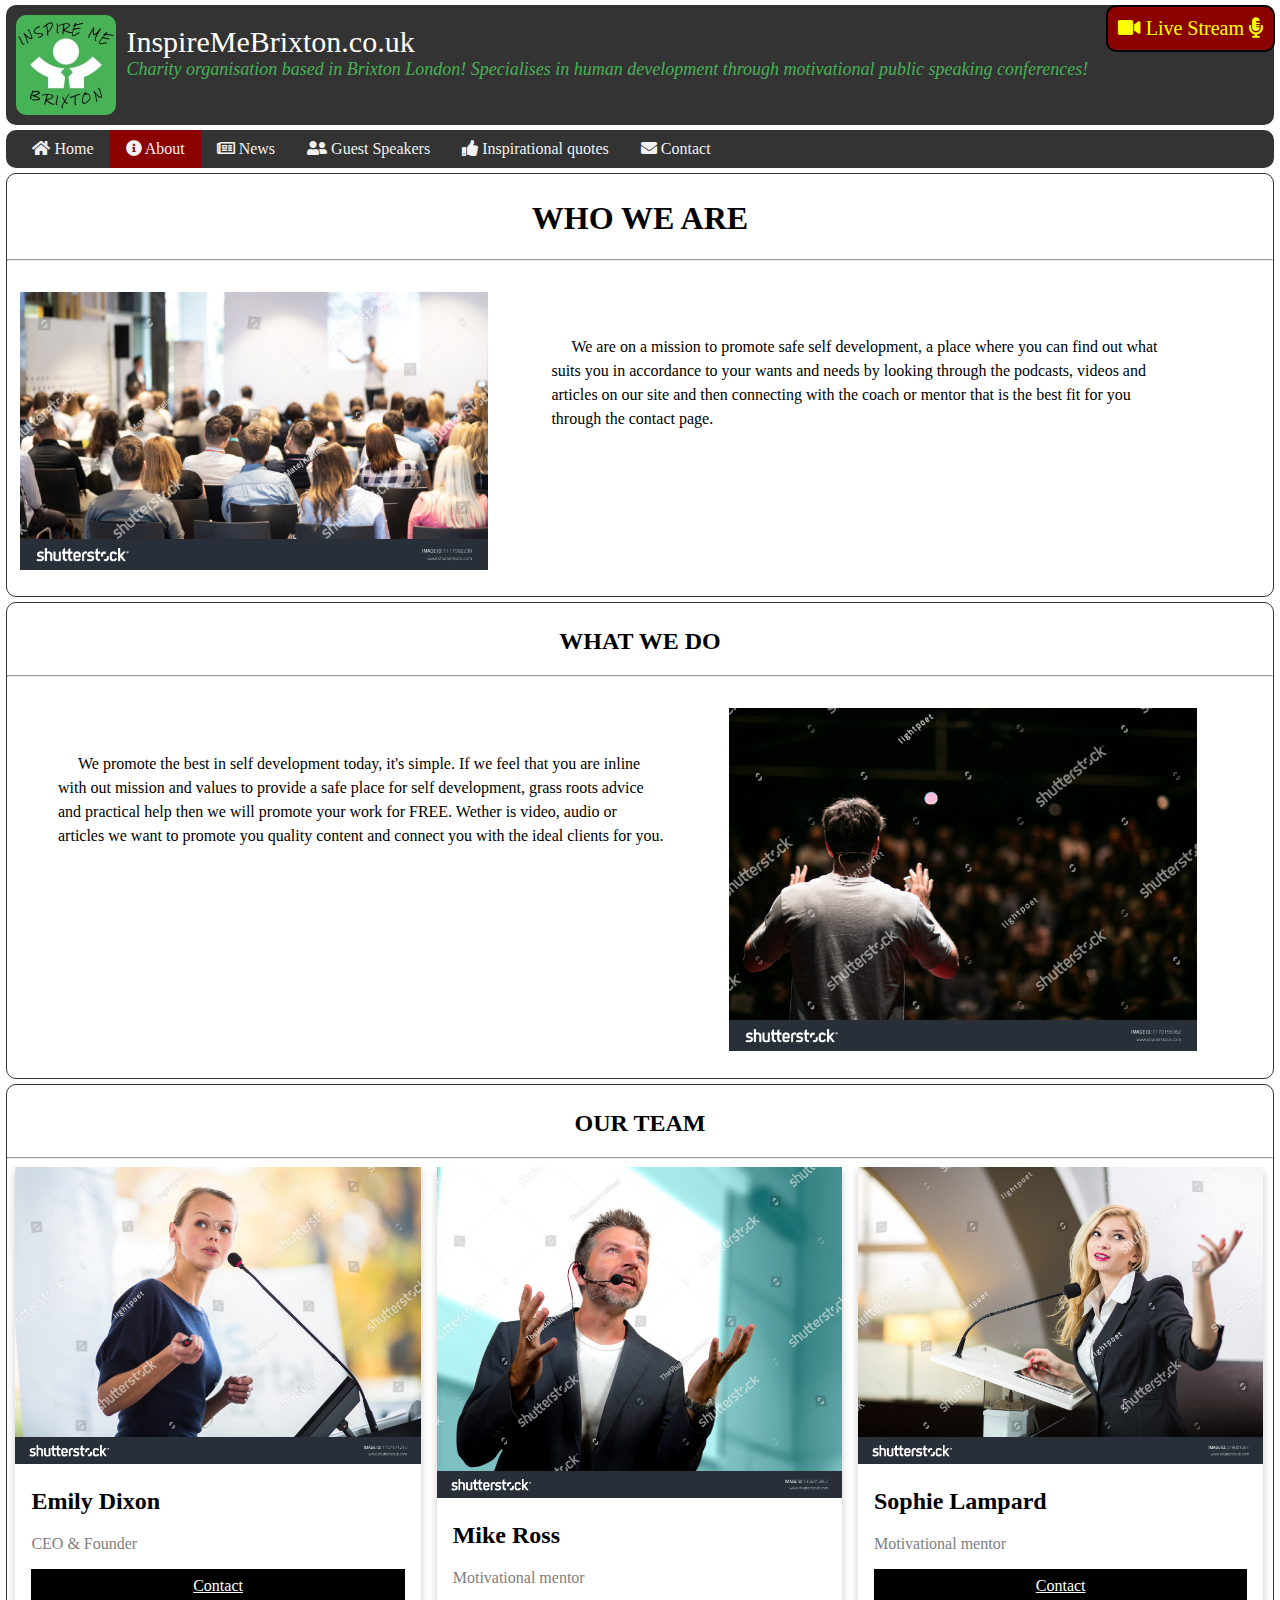
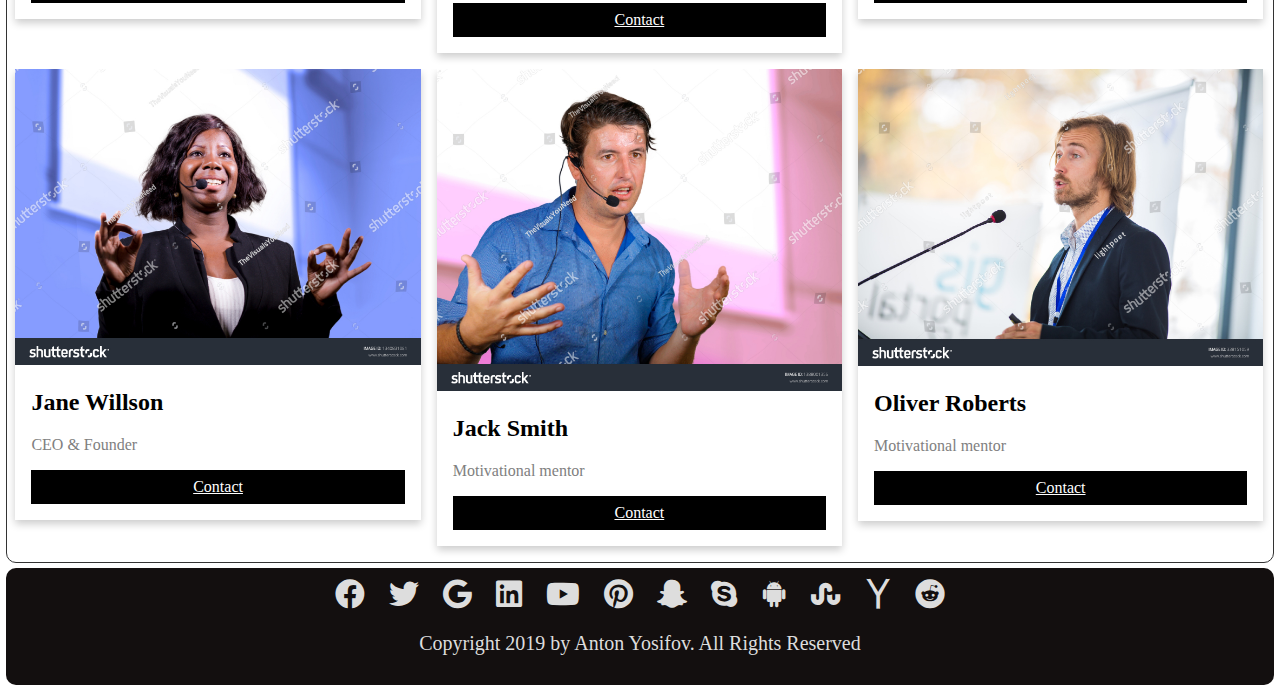
<file: about.html>
<!DOCTYPE html>
<html lang="en">

<head>
  <title>About Us | InspireMeBrixton.co.uk</title>
  <meta charset="utf-8">
  <link rel="icon" href="favicon.ico" type="image/x-icon">
  <link rel="stylesheet" href="fontawesome/css/all.css">
  <link rel="stylesheet" type="text/css" href="style.css">
  <meta name="viewport" content="width=device-width, initial-scale=1">
</head>

<body>
  <header class="header">
    <div class="logo"><img src="logo/logo.jpg" alt="InspireMe Logo"></div>
    <div class="SiteNameSlogn"><a href="index.html">InspireMeBrixton.co.uk</a>
      <p>Charity organisation based in Brixton London! Specialises in human development through motivational public
        speaking conferences!</p>
    </div>
    <div class="liveStream">
      <a href="https://www.youtube.com/embed/siyW0GOBtbo" target="_blank"><i class="fas fa-video"></i> Live Stream <i
          class="fas fa-microphone-alt"></i></a>
    </div>
  </header>

  <nav class="topnav">
    <a href="index.html"><i class="fas fa-home"></i> Home</a>
    <a href="about.html" class="active"><i class="fas fa-info-circle"></i> About</a>
    <a href="articles.html"><i class="far fa-newspaper"></i> News</a>
    <a href="guest-speakers.html"><i class="fas fa-user-friends"></i> Guest Speakers</a>
    <a href="quotes.html"><i class="fas fa-thumbs-up"></i> Inspirational quotes</a>
    <a href="contact.html"><i class="fas fa-envelope"></i> Contact</a>
  </nav>

  <div class="row row2">
    <section id="about-1">
      <div class="section-title">
        <h1>WHO WE ARE</h1>
        <hr>
      </div>
      <div class="aboutPicture">
        <img
          src="images/conferences/stock-photo-speaker-giving-a-talk-in-conference-hall-at-business-event-audience-at-the-conference-hall-1117902230.jpg"
          class="img-responsive" alt="event-audience-at-the-conference-hall">
      </div>
      <div class="aboutDescription">
        <p>We are on a mission to promote safe self development, a place where you can find out what suits you in
          accordance to your wants and needs by looking through the podcasts, videos and articles on our site and then
          connecting with the coach or mentor that is the best fit for you through the contact page.</p>
      </div>
    </section>
  </div>

  <div class="row row2">
    <section id="what-we-do">
      <div class="section-title">
        <h2>WHAT WE DO</h2>
        <hr>
      </div>
      <div class="aboutDescription">
        <p>We promote the best in self development today, it's simple. If we feel that you are inline with out mission
          and
          values to provide a safe place for self development, grass roots advice and practical help then we will
          promote
          your work for FREE. Wether is video, audio or articles we want to promote you quality content and connect you
          with
          the ideal clients for you.</p>
      </div>
      <div class="aboutPicture">
        <div id="about-img">
          <img
            src="images/conferences/stock-photo-speaker-giving-a-talk-on-corporate-business-conference-audience-at-the-conference-hall-business-1170155062.jpg"
            class="img-responsive" alt="speaker-giving-a-talk">
        </div>
      </div>
    </section>
  </div>

  <div class="row row2">
    <section id="about-team" class="text-center">
      <div class="section-title">
        <h2>OUR TEAM</h2>
        <hr>
      </div>
      <div class="row">
        <div class="column">
          <div class="card">
            <img
              src="images/team/stock-photo-pretty-young-business-woman-giving-a-presentation-in-a-conference-meeting-setting-shallow-dof-1157471215.jpg"
              alt="Emily Dixon" style="width:100%">
            <div class="container">
              <h2>Emily Dixon</h2>
              <p class="title">CEO &amp; Founder</p>
              <p><a href="contact.html" class="button">Contact</a></p>
            </div>
          </div>
        </div>

        <div class="column">
          <div class="card">
            <img
              src="images/team/stock-photo-young-attractive-and-confident-successful-man-with-headset-speaking-at-corporate-business-coaching-1355413967.jpg"
              alt="Mike Ross" style="width:100%">
            <div class="container">
              <h2>Mike Ross</h2>
              <p class="title">Motivational mentor</p>
              <p><a href="contact.html" class="button">Contact</a></p>
            </div>
          </div>
        </div>

        <div class="column">
          <div class="card">
            <img
              src="images/team/stock-photo-pretty-young-business-woman-giving-a-presentation-in-a-conference-meeting-setting-shallow-dof-519001381.jpg"
              alt="Sophie Lampard" style="width:100%">
            <div class="container">
              <h2>Sophie Lampard</h2>
              <p class="title">Motivational mentor</p>
              <p><a href="contact.html" class="button">Contact</a></p>
            </div>
          </div>
        </div>
      </div>
      <div class="row">
        <div class="column">
          <div class="card">
            <img
              src="images/team/stock-photo-young-attractive-and-successful-black-afro-american-business-woman-with-headset-speaking-in-1340831081.jpg"
              alt="Jane Willson" style="width:100%">
            <div class="container">
              <h2>Jane Willson</h2>
              <p class="title">CEO &amp; Founder</p>
              <p><a href="contact.html" class="button">Contact</a></p>
            </div>
          </div>
        </div>

        <div class="column">
          <div class="card">
            <img
              src="images/team/stock-photo-young-confident-and-successful-man-working-as-motivational-speaker-and-business-management-coach-1388001356.jpg"
              alt="Jack Smith" style="width:100%">
            <div class="container">
              <h2>Jack Smith</h2>
              <p class="title">Motivational mentor</p>
              <p><a href="contact.html" class="button">Contact</a></p>
            </div>
          </div>
        </div>

        <div class="column">
          <div class="card">
            <img src="images/team/stock-photo-handsome-young-man-giving-a-speech-at-a-conference-338151059.jpg"
              alt="Oliver Roberts" style="width:100%">
            <div class="container">
              <h2>Oliver Roberts</h2>
              <p class="title">Motivational mentor</p>
              <p><a href="contact.html" class="button">Contact</a></p>
            </div>
          </div>
        </div>
      </div>
    </section>
  </div>

  <footer class="footer">
    <a href="#"><i class="fab fa-facebook"></i></a>
    <a href="#"><i class="fab fa-twitter"></i></a>
    <a href="#"><i class="fab fa-google"></i></a>
    <a href="#"><i class="fab fa-linkedin"></i></a>
    <a href="#"><i class="fab fa-youtube"></i></a>
    <a href="#"><i class="fab fa-pinterest"></i></a>
    <a href="#"><i class="fab fa-snapchat-ghost"></i></a>
    <a href="#"><i class="fab fa-skype"></i></a>
    <a href="#"><i class="fab fa-android"></i></a>
    <a href="#"><i class="fab fa-stumbleupon"></i></a>
    <a href="#"><i class="fab fa-yahoo"></i></a>
    <a href="#"><i class="fab fa-reddit"></i></a>
    <p>Copyright 2019 by Anton Yosifov. All Rights Reserved</p>
  </footer>

</body>

</html>
</file>
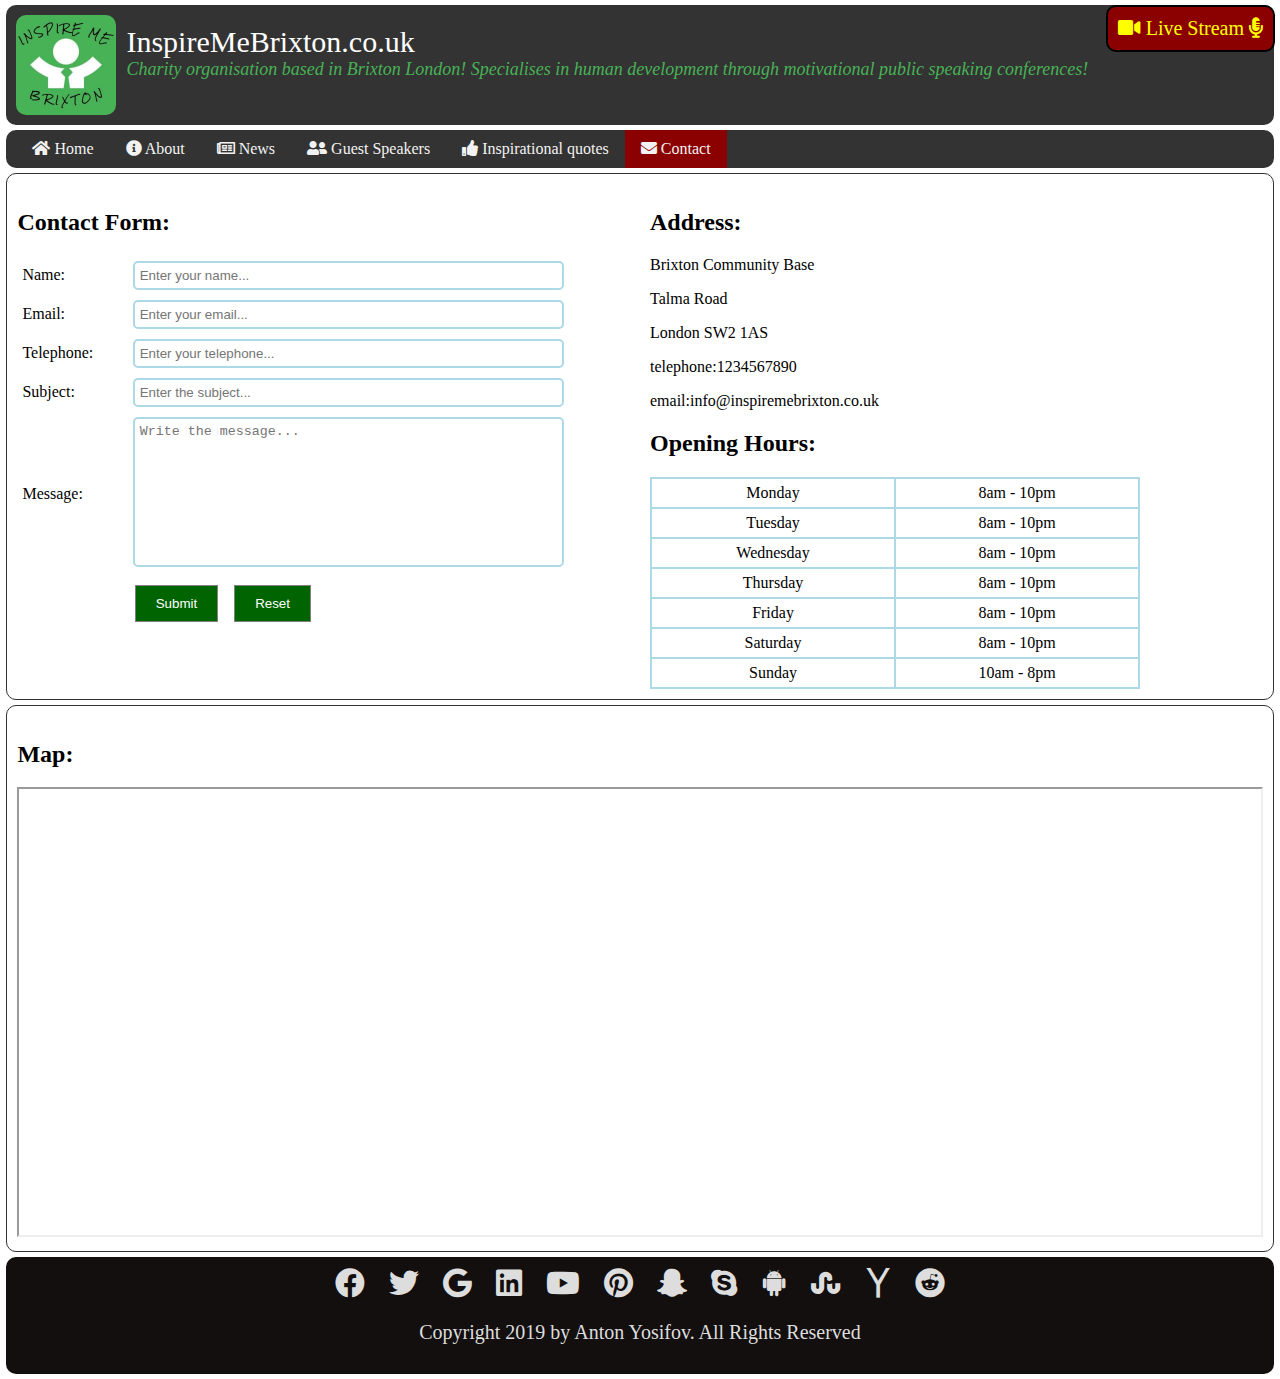
<file: contact.html>
<!DOCTYPE html>
<html lang="en">

<head>
  <title>Contact | InspireMeBrixton.co.uk</title>
  <meta charset="utf-8">
  <link rel="icon" href="favicon.ico" type="image/x-icon">
  <link rel="stylesheet" href="fontawesome/css/all.css">
  <link rel="stylesheet" type="text/css" href="style.css">
  <meta name="viewport" content="width=device-width, initial-scale=1">
</head>

<body>
  <header class="header">
    <div class="logo"><img src="logo/logo.jpg" alt="InspireMe Logo"></div>
    <div class="SiteNameSlogn"><a href="index.html">InspireMeBrixton.co.uk</a>
      <p>Charity organisation based in Brixton London! Specialises in human development through motivational public
        speaking conferences!</p>
    </div>
    <div class="liveStream">
      <a href="https://www.youtube.com/embed/siyW0GOBtbo" target="_blank"><i class="fas fa-video"></i> Live Stream <i
          class="fas fa-microphone-alt"></i></a>
    </div>
  </header>

  <nav class="topnav">
    <a href="index.html"><i class="fas fa-home"></i> Home</a>
    <a href="about.html"><i class="fas fa-info-circle"></i> About</a>
    <a href="articles.html"><i class="far fa-newspaper"></i> News</a>
    <a href="guest-speakers.html"><i class="fas fa-user-friends"></i> Guest Speakers</a>
    <a href="quotes.html"><i class="fas fa-thumbs-up"></i> Inspirational quotes</a>
    <a href="contact.html" class="active"><i class="fas fa-envelope"></i> Contact</a>
  </nav>
  <div class="row row2">
    <main class="contactForm">
      <h2>Contact Form:</h2>
      <form method="get" action="contactform.php">
        <table>
          <tr>
            <td> <label>Name:</label></td>
            <td><input type="text" name="name" id="name" placeholder="Enter your name..." required></td>
          </tr>
          <tr>
            <td><label>Email:</label></td>
            <td><input type="email" name="email" placeholder="Enter your email..."></td>
          </tr>
          <tr>
            <td><label>Telephone:</label></td>
            <td> <input type="text" name="telephone" id="telephone" placeholder="Enter your telephone..."></td>
          </tr>
          <tr>
            <td><label>Subject:</label></td>
            <td> <input type="text" name="subject" id="subject" placeholder="Enter the subject..."></td>
          </tr>
          <tr>
            <td><label>Message:</label></td>
            <td><textarea name="message" id="message" placeholder="Write the message..."></textarea></td>
          </tr>
          <tr>
            <td>&nbsp;</td>
            <td> <input type="submit" value="Submit"> &nbsp;
              <input type="reset" value="Reset"> </td>
          </tr>
        </table>
      </form>
    </main>
    <aside class="address">
      <h2>Address:</h2>
      <p>Brixton Community Base</p>
      <p>Talma Road</p>
      <p>London SW2 1AS</p>
      <p>telephone:1234567890</p>
      <p>email:info@inspiremebrixton.co.uk</p>


      <h2>Opening Hours:</h2>
      <table id="OpeningHours">
        <tr>
          <td class="dayCol">Monday</td>
          <td class="hoursCol">8am - 10pm</td>
        </tr>
        <tr>
          <td class="dayCol">Tuesday</td>
          <td class="hoursCol">8am - 10pm</td>
        </tr>
        <tr>
          <td class="dayCol">Wednesday</td>
          <td class="hoursCol">8am - 10pm</td>
        </tr>
        <tr>
          <td class="dayCol">Thursday</td>
          <td class="hoursCol">8am - 10pm</td>
        </tr>
        <tr>
          <td class="dayCol">Friday</td>
          <td class="hoursCol">8am - 10pm</td>
        </tr>
        <tr>
          <td class="dayCol">Saturday</td>
          <td class="hoursCol">8am - 10pm</td>
        </tr>
        <tr>
          <td class="dayCol">Sunday</td>
          <td class="hoursCol">10am - 8pm</td>
        </tr>
      </table>
    </aside>
  </div>
  <div class="row row2">
    <div id="Map" class="map">
      <h2>Map:</h2>
      <iframe
        src="https://www.google.com/maps/embed?pb=!1m18!1m12!1m3!1d9943.925844984917!2d-0.12197304641989803!3d51.4584968101534!2m3!1f0!2f0!3f0!3m2!1i1024!2i768!4f13.1!3m3!1m2!1s0x0%3A0xf00568cc6a882a72!2sBrixton+Community+Base!5e0!3m2!1sen!2suk!4v1566429755548!5m2!1sen!2suk"
        width="100%" height="450" allowfullscreen>
      </iframe>
    </div>
  </div>

  <footer class="footer">
    <a href="#"><i class="fab fa-facebook"></i></a>
    <a href="#"><i class="fab fa-twitter"></i></a>
    <a href="#"><i class="fab fa-google"></i></a>
    <a href="#"><i class="fab fa-linkedin"></i></a>
    <a href="#"><i class="fab fa-youtube"></i></a>
    <a href="#"><i class="fab fa-pinterest"></i></a>
    <a href="#"><i class="fab fa-snapchat-ghost"></i></a>
    <a href="#"><i class="fab fa-skype"></i></a>
    <a href="#"><i class="fab fa-android"></i></a>
    <a href="#"><i class="fab fa-stumbleupon"></i></a>
    <a href="#"><i class="fab fa-yahoo"></i></a>
    <a href="#"><i class="fab fa-reddit"></i></a>
    <p>Copyright 2019 by Anton Yosifov. All Rights Reserved</p>
  </footer>

</body>

</html>
</file>
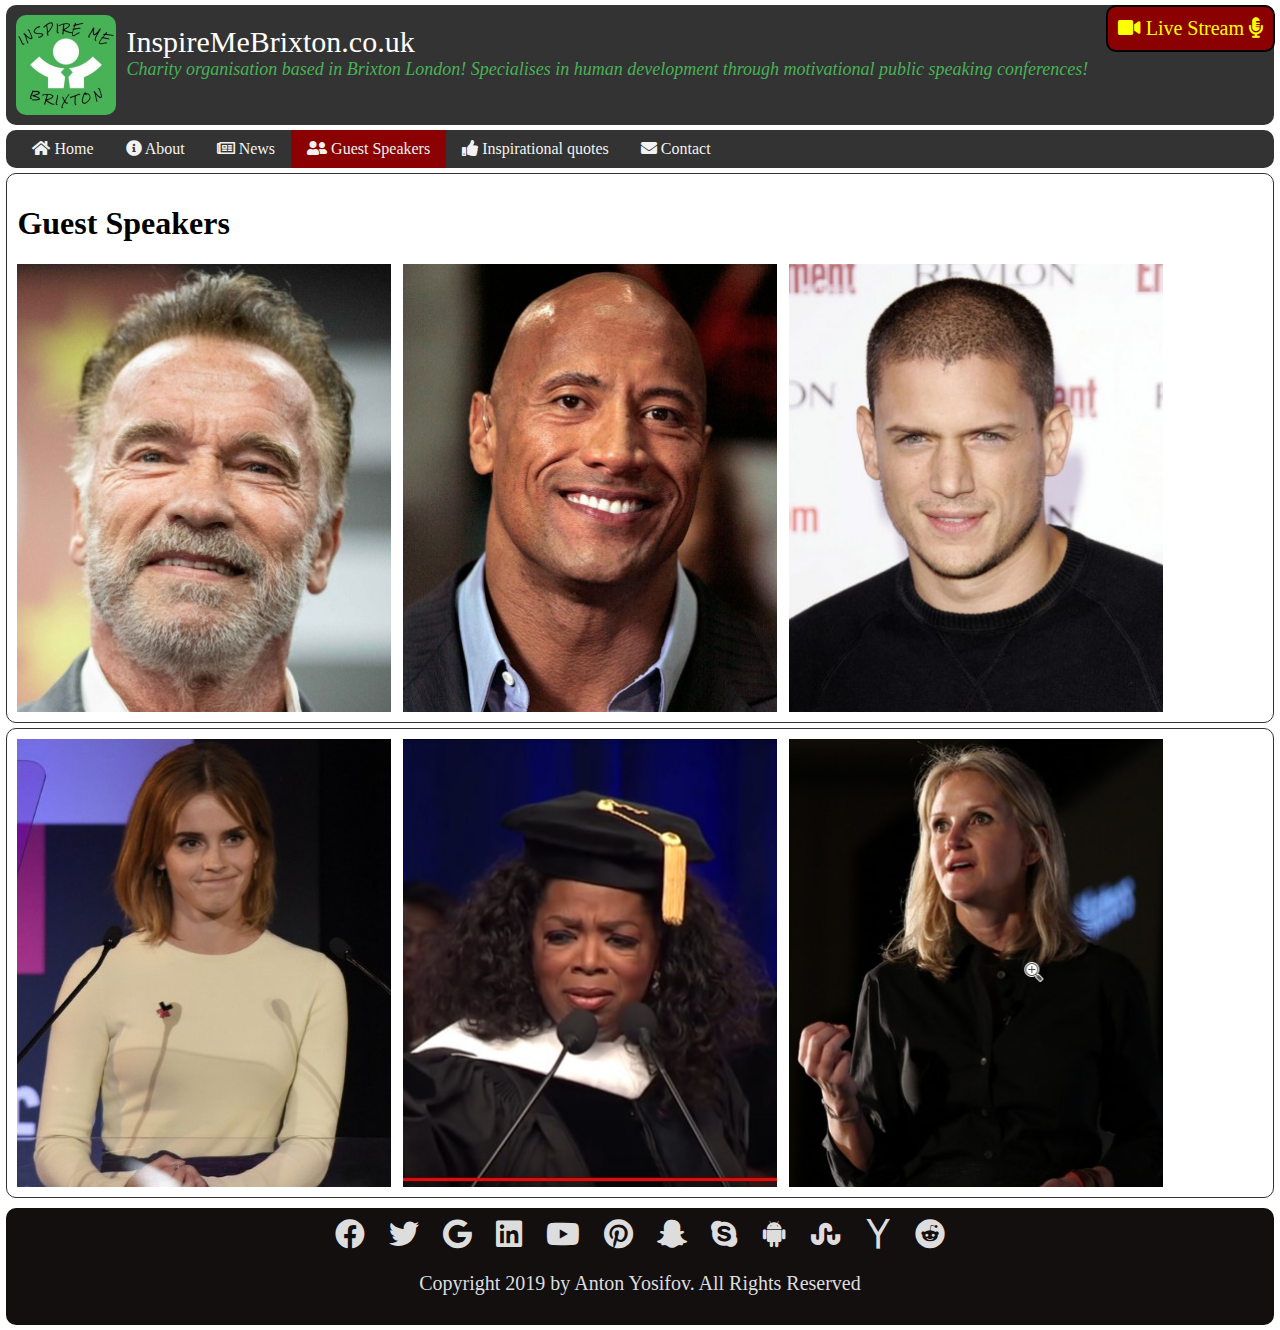
<file: guest-speakers.html>
<!DOCTYPE html>
<html lang="en">

<head>
  <title>Guest Speakers | InspireMeBrixton.co.uk</title>
  <meta charset="utf-8">
  <link rel="icon" href="favicon.ico" type="image/x-icon">
  <link rel="stylesheet" href="fontawesome/css/all.css">
  <link rel="stylesheet" type="text/css" href="style.css">
  <meta name="viewport" content="width=device-width, initial-scale=1">
</head>

<body>
  <header class="header">
    <div class="logo"><img src="logo/logo.jpg" alt="InspireMe Logo"></div>
    <div class="SiteNameSlogn"><a href="index.html">InspireMeBrixton.co.uk</a>
      <p>Charity organisation based in Brixton London! Specialises in human development through motivational public
        speaking conferences!</p>
    </div>
    <div class="liveStream">
      <a href="https://www.youtube.com/embed/siyW0GOBtbo" target="_blank"><i class="fas fa-video"></i> Live Stream <i
          class="fas fa-microphone-alt"></i></a>
    </div>
  </header>

  <nav class="topnav">
    <a href="index.html"><i class="fas fa-home"></i> Home</a>
    <a href="about.html"><i class="fas fa-info-circle"></i> About</a>
    <a href="articles.html"><i class="far fa-newspaper"></i> News</a>
    <a href="guest-speakers.html" class="active"><i class="fas fa-user-friends"></i> Guest Speakers</a>
    <a href="quotes.html"><i class="fas fa-thumbs-up"></i> Inspirational quotes</a>
    <a href="contact.html"><i class="fas fa-envelope"></i> Contact</a>
  </nav>

  <div class="row">
    <main class="main-12">
      <h1>Guest Speakers</h1>
      <div class="containerGuests">
        <a href="articles.html#Arnold-Schwarzenegger"> <img src="images/guests/Arnold_Schwarzenegger.jpg" alt="Avatar"
            class="image"></a>
        <div class="overlay">Arnold Schwarzenegger</div>
      </div>
      <div class="containerGuests">
        <a href="articles.html#The-Rock"><img src="images/guests/Dwayne_Johnson.jpg" alt="Avatar" class="image"></a>
        <div class="overlay">Dwayne "The Rock" Johnson</div>
      </div>
      <div class="containerGuests">
        <a href="articles.html#Wentworth-Miller"><img src="images/guests/wentworth-miller.jpg" alt="Avatar"
            class="image"></a>
        <div class="overlay">Wentworth Miller</div>
      </div>
    </main>
  </div>
  <div class="row">
    <div class="main-12">
      <div class="containerGuests">
        <a href="articles.html#Emma-Watson"><img src="images/guests/Emma-Watson.jpg" alt="Avatar" class="image"></a>
        <div class="overlay">Emma Watson</div>
      </div>
      <div class="containerGuests">
        <a href="articles.html#Oprah-Winfreys"><img src="images/guests/Oprah.jpg" alt="Avatar" class="image"></a>
        <div class="overlay">Oprah Winfrei</div>
      </div>
      <div class="containerGuests">
        <a href="articles.html#Mel-Robbins"><img src="images/guests/Mel-Robbins.jpg" alt="Avatar" class="image"></a>
        <div class="overlay">Mel Robbins</div>
      </div>
    </div>
  </div>

  <footer class="footer">
    <a href="#"><i class="fab fa-facebook"></i></a>
    <a href="#"><i class="fab fa-twitter"></i></a>
    <a href="#"><i class="fab fa-google"></i></a>
    <a href="#"><i class="fab fa-linkedin"></i></a>
    <a href="#"><i class="fab fa-youtube"></i></a>
    <a href="#"><i class="fab fa-pinterest"></i></a>
    <a href="#"><i class="fab fa-snapchat-ghost"></i></a>
    <a href="#"><i class="fab fa-skype"></i></a>
    <a href="#"><i class="fab fa-android"></i></a>
    <a href="#"><i class="fab fa-stumbleupon"></i></a>
    <a href="#"><i class="fab fa-yahoo"></i></a>
    <a href="#"><i class="fab fa-reddit"></i></a>
    <p>Copyright 2019 by Anton Yosifov. All Rights Reserved</p>
  </footer>

</body>

</html>
</file>
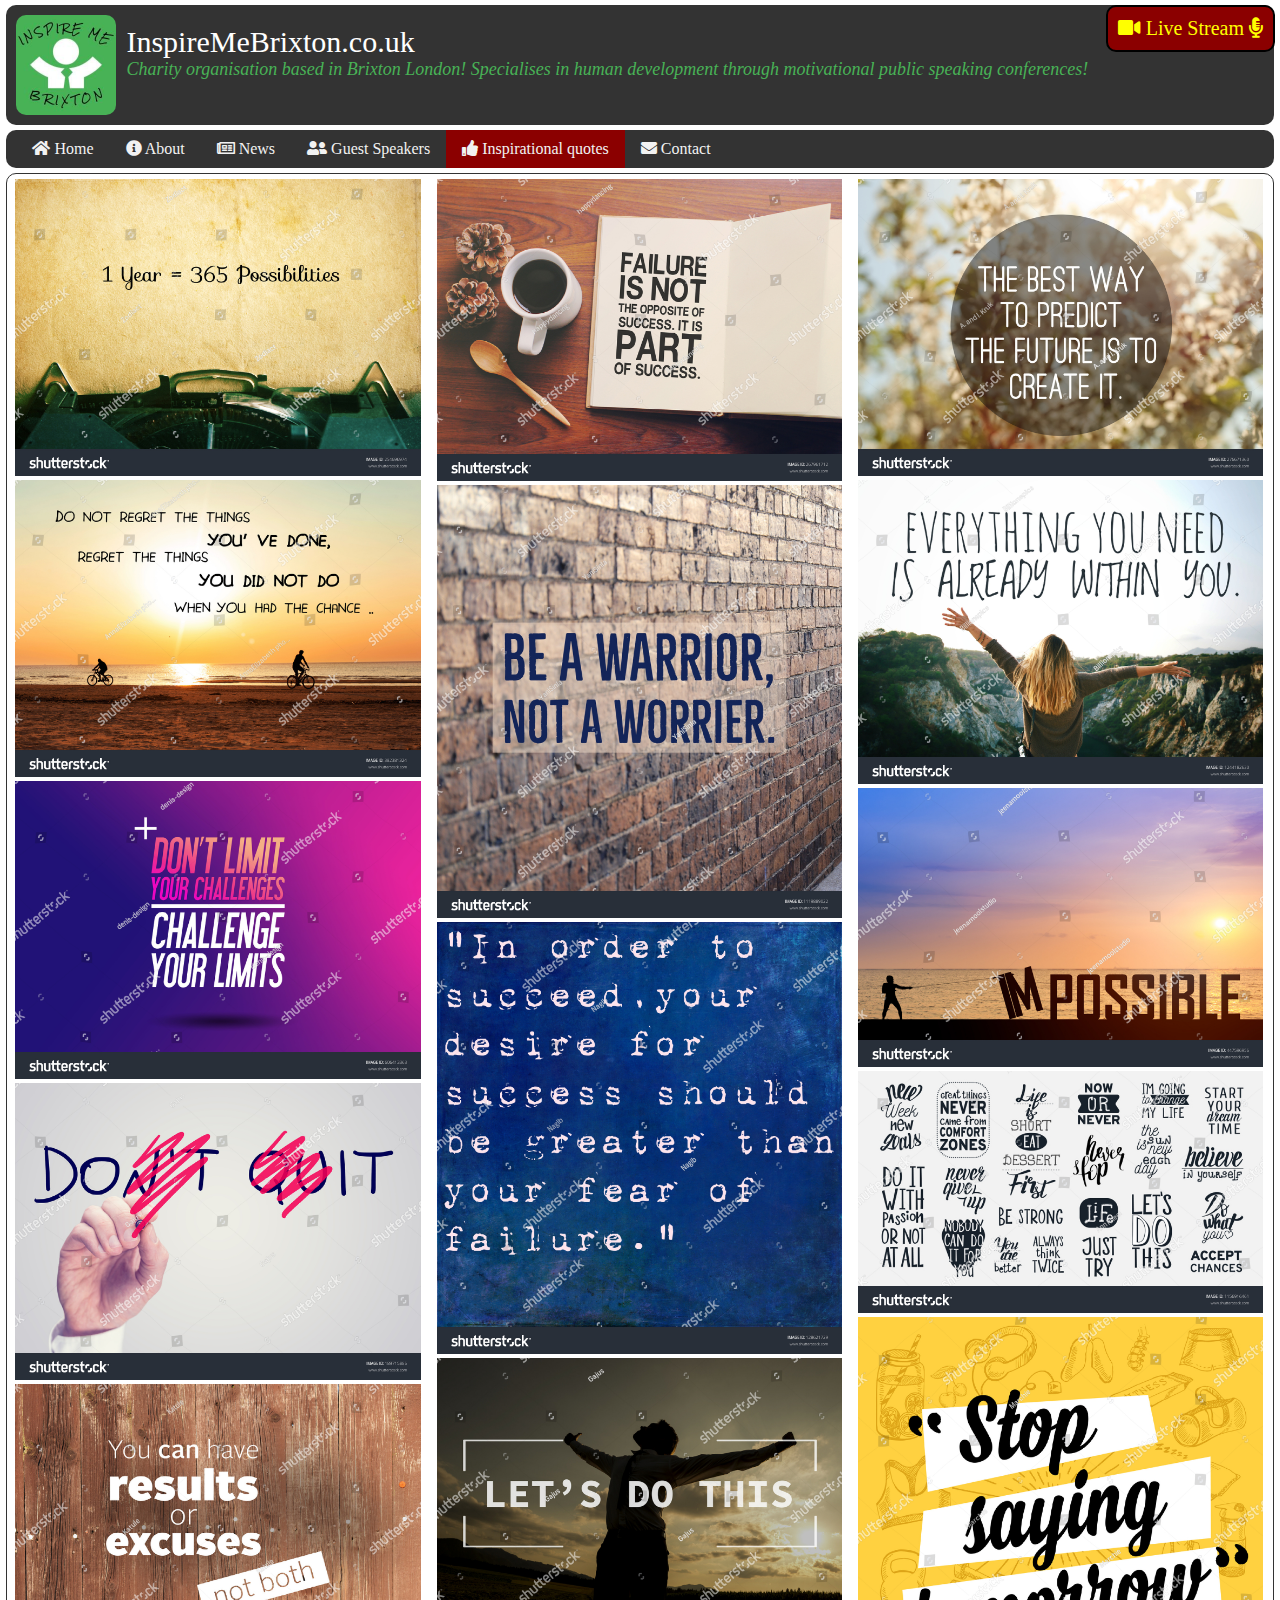
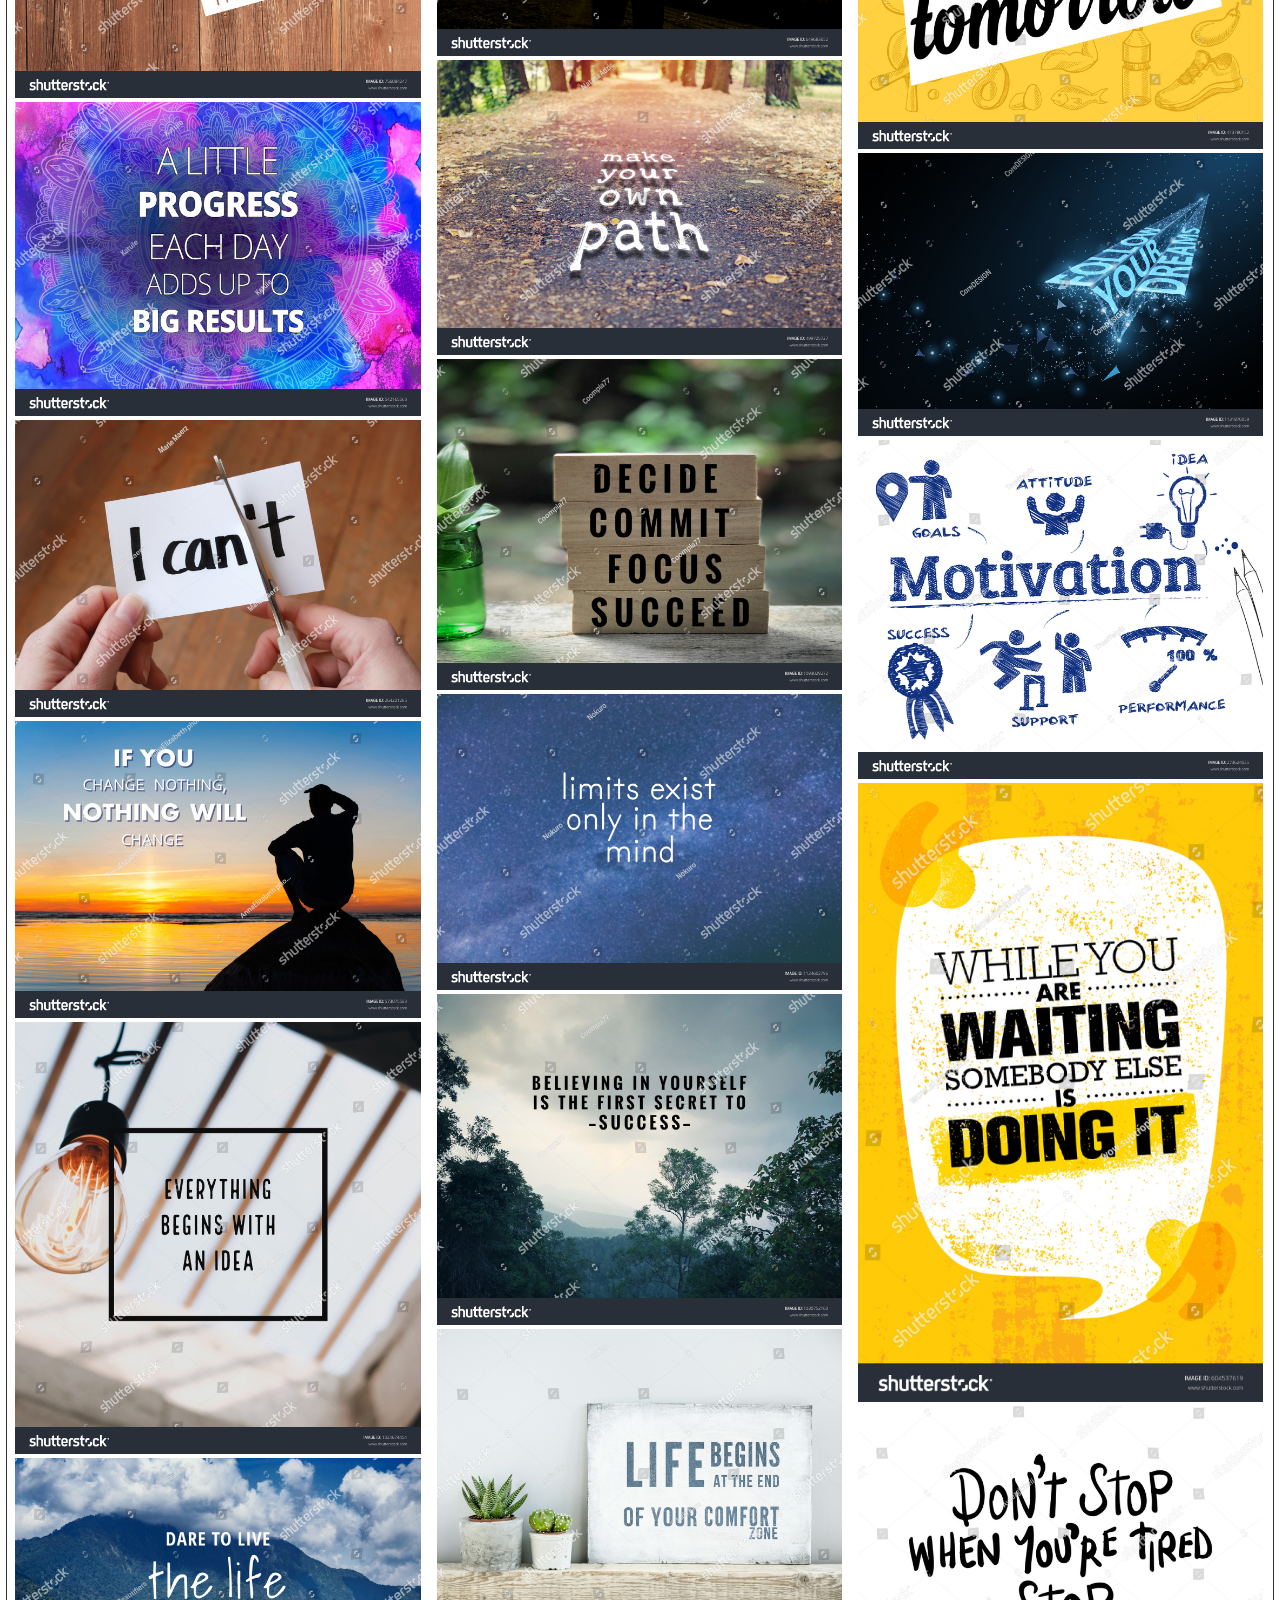
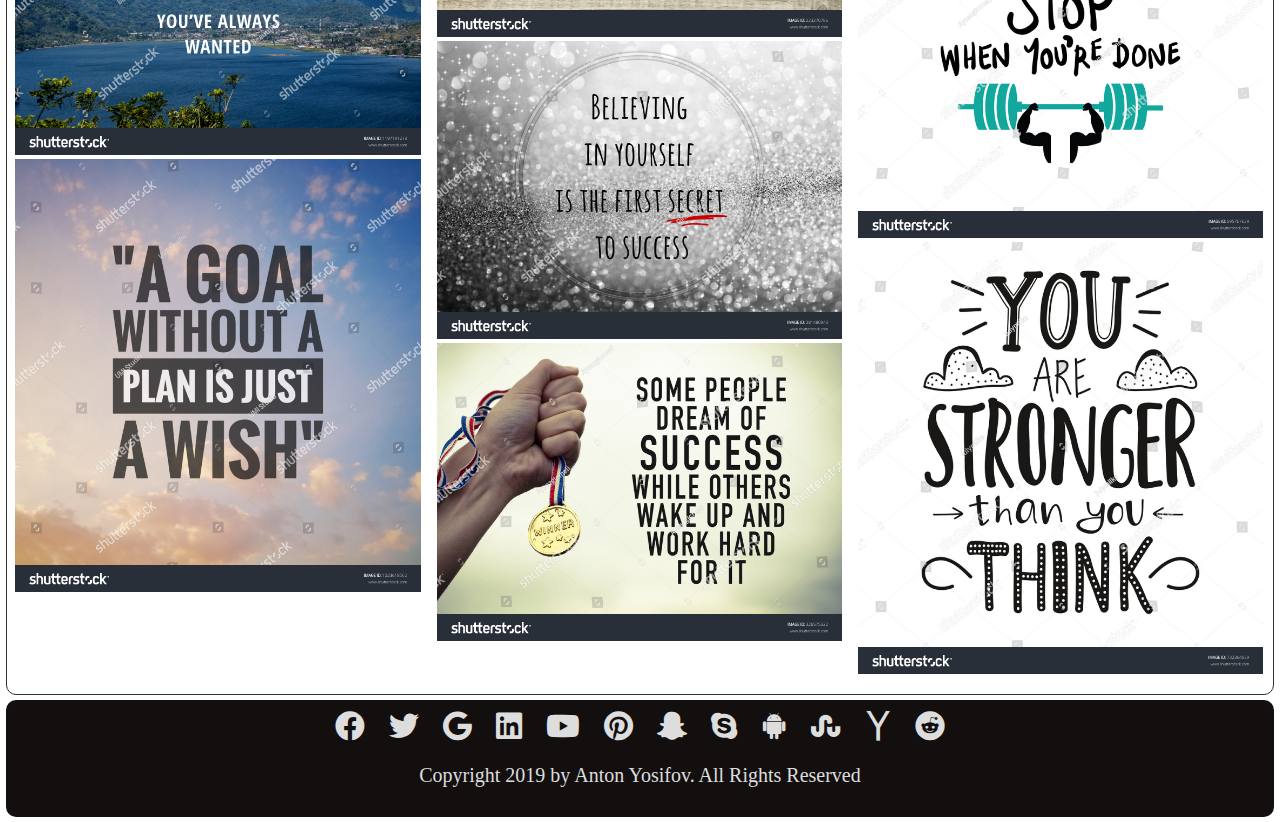
<file: quotes.html>
<!DOCTYPE html>
<html lang="en">

<head>
  <title>Inspirational quotes | InspireMeBrixton.co.uk</title>
  <meta charset="utf-8">
  <link rel="icon" href="favicon.ico" type="image/x-icon">
  <link rel="stylesheet" href="fontawesome/css/all.css">
  <link rel="stylesheet" type="text/css" href="style.css">
  <meta name="viewport" content="width=device-width, initial-scale=1">
</head>

<body>
  <header class="header">
    <div class="logo"><img src="logo/logo.jpg" alt="InspireMe Logo"></div>
    <div class="SiteNameSlogn"><a href="index.html">InspireMeBrixton.co.uk</a>
      <p>Charity organisation based in Brixton London! Specialises in human development through motivational public
        speaking conferences!</p>
    </div>
    <div class="liveStream">
      <a href="https://www.youtube.com/embed/siyW0GOBtbo" target="_blank"><i class="fas fa-video"></i> Live Stream <i
          class="fas fa-microphone-alt"></i></a>
    </div>
  </header>

  <nav class="topnav">
    <a href="index.html"><i class="fas fa-home"></i> Home</a>
    <a href="about.html"><i class="fas fa-info-circle"></i> About</a>
    <a href="articles.html"><i class="far fa-newspaper"></i> News</a>
    <a href="guest-speakers.html"><i class="fas fa-user-friends"></i> Guest Speakers</a>
    <a href="quotes.html" class="active"><i class="fas fa-thumbs-up"></i> Inspirational quotes</a>
    <a href="contact.html"><i class="fas fa-envelope"></i> Contact</a>
  </nav>

  <div class="row row2">
    <div class="column">
      <img
        src="images/shutterstock/stock-photo--year-possibilities-inspiration-motivational-quotes-on-vintage-paper-background-254696974.jpg"
        style="width:100%" alt="InspireMe Logo">
      <img
        src="images/shutterstock/stock-photo-do-not-regret-the-things-you-have-done-regret-the-things-you-did-not-do-when-you-had-the-chance-382381324.jpg"
        style="width:100%"  alt="InspireMe Logo">
      <img
        src="images/shutterstock/stock-photo-don-t-limit-your-challenges-challenge-your-limits-workout-motivation-fitness-center-motivational-606413363.jpg"
        style="width:100%"  alt="InspireMe Logo">
      <img
        src="images/shutterstock/stock-photo-don-t-quit-do-it-conceptual-image-with-a-man-scrubbing-through-letters-in-the-words-don-t-quit-189715886.jpg"
        style="width:100%" alt="InspireMe Logo">
      <img src="images/shutterstock/stock-photo-fitness-motivation-quote-756084247.jpg" style="width:100%"  alt="InspireMe Logo">
      <img src="images/shutterstock/stock-photo-fitness-motivation-quotes-542165560.jpg" style="width:100%"  alt="InspireMe Logo">
      <img
        src="images/shutterstock/stock-photo-i-can-self-motivation-cutting-the-letter-t-of-the-written-word-i-can-t-so-it-says-i-can-264221285.jpg"
        style="width:100%"  alt="InspireMe Logo">
      <img
        src="images/shutterstock/stock-photo-if-you-change-nothing-nothing-will-change-motivational-inspiration-quote-with-man-silhouette-573075583.jpg"
        style="width:100%"  alt="InspireMe Logo">
      <img src="images/shutterstock/stock-photo-inspiration-motivation-quote-about-thinking-1024674454.jpg"
        style="width:100%"  alt="InspireMe Logo">
      <img src="images/shutterstock/stock-photo-inspirational-and-motivational-quote-1197191278.jpg" style="width:100%"  alt="InspireMe Logo">
      <img
        src="images/shutterstock/stock-photo-inspirational-motivating-quote-on-nature-background-a-goal-without-a-plan-is-just-a-wish-1023618562.jpg"
        style="width:100%"  alt="InspireMe Logo">
    </div>
    <div class="column">
      <img
        src="images/shutterstock/stock-photo-inspirational-motivating-quote-on-notebook-and-coffee-with-retro-filter-effect-267961712.jpg"
        style="width:100%"  alt="InspireMe Logo">
      <img
        src="images/shutterstock/stock-photo-inspirational-motivational-quote-be-a-warrior-not-a-worrier-on-beautiful-brick-wall-background-1119889022.jpg"
        style="width:100%"  alt="InspireMe Logo">
      <img
        src="images/shutterstock/stock-photo-inspirational-quote-by-bill-cosby-on-earthy-blue-background-128621729.jpg"
        style="width:100%"  alt="InspireMe Logo">
      <img
        src="images/shutterstock/stock-photo-let-s-do-this-text-over-silhouetted-person-with-spread-arms-in-countryside-sunset-649683652.jpg"
        style="width:100%"  alt="InspireMe Logo">
      <img
        src="images/shutterstock/stock-photo-make-your-own-path-motivational-quote-to-create-future-on-nature-background-499725727.jpg"
        style="width:100%"  alt="InspireMe Logo">
      <img
        src="images/shutterstock/stock-photo-motivational-and-inspirational-quote-decide-commit-focus-succeed-written-on-wooden-1093029272.jpg"
        style="width:100%"  alt="InspireMe Logo">
      <img
        src="images/shutterstock/stock-photo-motivational-and-inspirational-quote-limits-exist-only-in-the-mind-1124602796.jpg"
        style="width:100%"  alt="InspireMe Logo">
      <img
        src="images/shutterstock/stock-photo-motivational-and-inspirational-quotes-believing-in-yourself-is-the-first-secret-to-success-with-1030752100.jpg"
        style="width:100%"  alt="InspireMe Logo">
      <img
        src="images/shutterstock/stock-photo-motivational-poster-quote-life-begins-at-the-end-of-comfort-zone-scandinavian-or-american-style-223270786.jpg"
        style="width:100%"  alt="InspireMe Logo">
      <img src="images/shutterstock/stock-photo-motivational-quote-on-glitter-abstract-background-381480943.jpg"
        style="width:100%"  alt="InspireMe Logo">
      <img src="images/shutterstock/stock-photo-motivational-quote-poster-about-success-326575322.jpg"
        style="width:100%"  alt="InspireMe Logo">
    </div>
    <div class="column">
      <img
        src="images/shutterstock/stock-photo-motivational-quote-to-create-future-on-nature-abstract-background-276671360.jpg"
        style="width:100%"  alt="InspireMe Logo">
      <img
        src="images/shutterstock/stock-photo-quote-best-inspirational-and-motivational-quotes-and-saying-about-life-wisdom-positive-1244182630.jpg"
        style="width:100%"  alt="InspireMe Logo">
      <img
        src="images/shutterstock/stock-photo-silhouette-man-or-businessman-eliminate-improve-change-impossible-to-possible-text-on-the-bridge-447596956.jpg"
        style="width:100%"  alt="InspireMe Logo">
      <img
        src="images/shutterstock/stock-vector-big-vector-set-with-motivational-quotes-hand-written-sign-for-every-design-production-1156916461.jpg"
        style="width:100%"  alt="InspireMe Logo">
      <img
        src="images/shutterstock/stock-vector-fitness-motivation-quote-poster-gym-inspirational-banner-with-text-and-hand-drawing-sport-icons-413780152.jpg"
        style="width:100%"  alt="InspireMe Logo">
      <img
        src="images/shutterstock/stock-vector-follow-your-dreams-low-poly-paper-airplane-with-motivational-slogan-on-dark-blue-with-dots-and-1131870059.jpg"
        style="width:100%"  alt="InspireMe Logo">
      <img src="images/shutterstock/stock-vector-motivation-concept-chart-with-keywords-and-icons-273624035.jpg"
        style="width:100%"  alt="InspireMe Logo">
      <img
        src="images/shutterstock/stock-vector-while-you-are-waiting-somebody-else-is-doing-it-inspiring-creative-motivation-quote-poster-604537619.jpg"
        style="width:100%"  alt="InspireMe Logo">
      <img
        src="images/shutterstock/stock-vector-workout-gym-fitness-bodybuilding-motivation-concept-vector-print-design-695767639.jpg"
        style="width:100%"  alt="InspireMe Logo">
      <img
        src="images/shutterstock/stock-vector-you-are-stronger-than-you-think-lettering-doodle-typographic-poster-motivational-and-732364039.jpg"
        style="width:100%"  alt="InspireMe Logo">
    </div>
  </div>

  <footer class="footer">
    <a href="#"><i class="fab fa-facebook"></i></a>
    <a href="#"><i class="fab fa-twitter"></i></a>
    <a href="#"><i class="fab fa-google"></i></a>
    <a href="#"><i class="fab fa-linkedin"></i></a>
    <a href="#"><i class="fab fa-youtube"></i></a>
    <a href="#"><i class="fab fa-pinterest"></i></a>
    <a href="#"><i class="fab fa-snapchat-ghost"></i></a>
    <a href="#"><i class="fab fa-skype"></i></a>
    <a href="#"><i class="fab fa-android"></i></a>
    <a href="#"><i class="fab fa-stumbleupon"></i></a>
    <a href="#"><i class="fab fa-yahoo"></i></a>
    <a href="#"><i class="fab fa-reddit"></i></a>
    <p>Copyright 2019 by Anton Yosifov. All Rights Reserved</p>
  </footer>

</body>

</html>
</file>
<file: style.css>
* {
    box-sizing: border-box;
}

body {
    margin: 0 auto;
    padding: 0;
    max-width: 1500px;
    width: 99%;
    background-color: white;
    /* border: 1px solid black; */
}


/* Style the header 
************************/
.header {
    width: 100%;
    background-color: #333;
    margin: 5px 0;
    padding: 10px;
    /* text-align: center; */
    overflow: hidden;
    border-radius: 10px;
    position: relative;
}

.logo {
    width: 100px;
    /* width: 30%; */
    height: 100px;
    /* background-color: aquamarine; */
    /* margin-right: 20px; */
    border-radius: 25%;
    float: left;
}

.logo img {
    width: 100%;
    margin: 0px;
    padding: 0px;
    border-radius: 10px;
}

.SiteNameSlogn {
    /* background-color: blueviolet; */
    margin: 10px;
    padding: 0px;
    /* min-width: 500px; */
    width: 80%;
    /* height: 100px; */
    float: left;

}

header a {
    color: white;
    /* background-color: azure; */
    /* text-align: center; */
    text-decoration: none;
    margin: 0px;
    padding: 0px;
    font-size: 30px;
}

header p {
    /* display: inline-block; */
    /* background-color: crimson; */
    color: #48b256;
    font-style: italic;
    margin: 0px;
    padding: 0px;
    font-size: 18px;
    /* font-size: 1.05rem; */
}

.liveStream {

    position: fixed;
    top: 5px;
    right: 5px;
    z-index: 10;
}

.liveStream a {
    display: block;
    text-decoration: none;
    font-size: 20px;
    color: yellow;
    background-color: darkred;
    padding: 10px;
    border: 2px solid black  ;
    border-radius: 10px;
}

/* Style the top navigation bar 
*********************************************************************/
.topnav {
    overflow: hidden;
    background-color: #333;
    padding: 0px 10px;
    margin-bottom: 5px;
    border-radius: 10px;
}

/* Style the topnav links */
.topnav a {
    float: left;
    display: block;
    color: #f2f2f2;
    text-align: center;
    padding: 10px 16px;
    text-decoration: none;
}

/* Change color on hover */
.topnav a:hover {
    background-color: #ddd;
    color: black;
}

.row {
    /* background-color: #333; */
    /* border: #333 1px solid; */
    /* border-radius: 5px; */
    padding: 0px;
    margin: 0px;
    width: 100%;
    overflow: hidden;
}

.row2 {
    /* background-color: #333; */
    border: #333 1px solid;
    border-radius: 10px;
    padding-top: 5px;
    margin-bottom: 5px;
}

/* Main column */
.columnMain {
    width: 70%;
    background-color: #48b256;
    float: left;
    padding: 10px;
    border-radius: 10px;
    border: #000 1px solid;
}

/* Right column */
.columnSide {
    width: 29%;
    border: #000 1px solid;
    background-color: crimson;
    float: left;
    padding: 10px;
    margin-right: 1%;
    border-radius: 10px;
    text-align: center;
}

.columnSide h2,
.columnMain h2 {
    margin-top: 0px;
}

.columnSide h4 {
    padding: 0;
    margin: 5px 0 0 0;
}

h3 a {
    color: #ddd;
}

.homeVideo {
    width: 100%;
}

.text h1 {
    padding: 0;
    margin: 0;
    font-size: 1.5vw
}

#events1,
#events2,
#events3  {
    border-spacing: 0;
    width: 100%;
    border: 1px solid black;
}

td.hourCol:first-child {
    width: 50%;
    border: 1px solid black;
    text-align: center;
    /* padding: 5px; */
}

td.eventCol:last-child {
    width: 50%;
    border: 1px solid black;
    text-align: center;
}

#events1 tr:nth-child(even),
#events2 tr:nth-child(even),
#events3 tr:nth-child(even) {
    background-color: lightgreen
}

#events1 tr:nth-child(odd),
#events2 tr:nth-child(odd),
#events3 tr:nth-child(odd) {
    background-color: white;
}

/* .randomImage{
    
} */
.random {
    display: block;
    width: 85%;
    text-align: center;
    margin: 0px auto;
}


/* Contact page
****************************************************/
table {
    border-spacing: 0;
    width: 90%;
    /* border: 1px solid black; */
}

td {
    text-align: left;
    padding: 5px;
}

td:first-child {
    width: 20%;
    text-align: left;
    /* vertical-align: top; */
}

td:last-child {
    width: 80%;
    text-align: left;
}

/* tr:hover {
      background-color: #f5f5f5;
    } */

input[type=text],
input[type=email] {
    width: 100%;
    padding: 5px;
    border: 2px solid lightblue;
    border-radius: 5px;
}

input[type=text]:focus,
input[type=email]:focus {
    background-color: lightblue;
    border-radius: 5px;
    border: 2px solid yellow;
}

textarea {
    width: 100%;
    height: 150px;
    padding: 5px;
    border: 2px solid lightblue;
    border-radius: 5px;
    resize: none;
}

textarea:focus {
    background-color: lightblue;
    border: 2px solid yellow;
    border-radius: 5px;
}

input[type=button],
input[type=submit],
input[type=reset] {
    background-color: darkgreen;
    border: 1px solid grey;
    color: white;
    padding: 10px 20px;
    text-decoration: none;
    margin: 4px 2px;
    cursor: pointer;
}

input[type=submit]:hover,
input[type=reset]:hover {
    background-color: limegreen;
    border: 1px solid black;
}

#OpeningHours {
    border-spacing: 0;
    width: 80%;
    border: 1px solid lightblue;
}

td.dayCol,
td.hoursCol {
    width: 50%;
    border: 1px solid lightblue;
    text-align: center
}

.contactForm,
.address {
    float: left;
    /* border-width: 2px;
    border-style: solid;
    border-color: brown; */
    min-width: 280px;
    width: 50%;
    padding: 10px;
    margin: 0px;
}

.map {
    padding: 10px;
    margin: 0px;
}

/* Clear floats after the columns */
.row:after {
    content: "";
    display: table;
    clear: both;
}

/*about page
***********************************************/
hr {
    color: #48b256;
}

.aboutPicture {
    float: left;
    /* border-width: 2px;
    border-style: solid;
    border-color: brown; */
    min-width: 280px;
    width: 39%;
    padding: 1%;
    margin: 10px 0px;
}

.aboutDescription {
    float: left;
    /* border-width: 2px;
    border-style: solid;
    border-color: brown; */
    min-width: 280px;
    width: 56%;
    padding: 4%;
    margin: 0px;
    line-height: 1.5;
    text-indent: 20px;
}

.aboutPicture img {
    width: 100%;
}

.section-title {
    text-align: center;
}

/*news page
*****************************/
article {
    overflow: hidden;
    margin-bottom: 40px;
}

article h2 {
    margin-left: 10px
}


.news {
    width: 100%;
    padding: 10px;
}


.date {
    padding: 1%;
    margin: 0px;
}

.video {
    float: left;
    display: block;
    background-color: black;
    width: 49%;
    margin-right: 1%;
    /* padding: 30px; */
}

video {
    width: 100%;
}

.audio {
    float: left;
    display: block;
    padding: 1%;
    width: 49%;
    margin: 0px auto 20px auto;
    background-color: black;
    /* border: 1px solid brown; */
}

audio {
    display: block;
    width: 100%;
    margin: 0 auto;
    overflow: hidden;
}

.download {
    text-align: center;
    /* display: inline-block; */
    border: 1px solid brown;

}

.download a {
    display: inline-block;
    padding: 10px 20px;
    margin: 5px;
    background-color: #48b256;
    border: 2px dotted black;
}

.download a:link,
.download a:visited,
.download a:hover {
    text-decoration: none;
    color: black;

}

.download a:hover {
    background-color: green;
    color: white;
    border: 2px dotted white;

}


.description {
    width: 50%;
    /* background-color: #555; */
    /* display: block; */
    float: right;
    /* letter-spacing: 3px; */
    /* font-stretch: condensed; */
    margin: 0px;
    /* padding: 10px; */
    line-height: 1.7;
    text-indent: 20px;
}

/* Responsive layout - makes the three columns stack on top of each other instead of next to each other 
********************************************************************************************************/

@media only screen and (max-width: 960px) {
    .columnMain {
        width: 59%;
    }

    /* Right column */
    .columnSide {
        width: 40%;
    }
}

.text h1 {
    padding: 0;
    margin: 0;
    font-size: 2vw
}

@media only screen and (min-width: 961px) {
    .text h1 {
        padding: 0;
        margin: 0;
        font-size: 1.5vw
    }
}

@media only screen and (max-width: 750px) {
    .columnMain {
        width: 54%;
    }

    /* Right column */
    .columnSide {
        width: 45%;
    }

    .text h1 {
        padding: 0;
        margin: 0;
        font-size: 2.5vw
    }

}

@media only screen and (max-width: 660px) {
    body {
        background-color: white;
    }

    .logo {
        float: unset;
        width: 200px;
        height: 200px;
        margin: 0 auto;
    }

    .logo img {
        border-radius: 25%;

    }

    .SiteNameSlogn {
        width: 100%;
    }

    header a {
        font-size: 22px;
    }

    header p {
        font-size: 16px;
    }

    .liveStream {

        position: fixed;
        top: 5px;
        right: 0px;
    }

    .liveStream a {
        display: block;
        text-decoration: none;
        font-size: 14px;
        color: yellow;
        background-color: darkred;
        padding: 7px;
        border-radius: 10px;
    }

    .columnSide,
    .columnMain {
        width: 100%;
    }

    .contactForm,
    .address {
        min-width: 300px;
        width: 100%;
    }

    .video {
        width: 100%;
    }

    .audio {
        width: 100%;
    }

    .description {
        width: 100%;
        float: none;
    }

    article {
        overflow: hidden;
    }

    /* about */
    .aboutPicture {
        /* border-width: 2px;
        border-style: solid;
        border-color: brown; */
        width: 100%;
        padding: 1%;
    }

    .aboutDescription {
        /* border-width: 2px;
        border-style: solid;
        border-color: brown; */
        width: 100%;
        padding: 0% 4%;
    }

    .text h1 {
        padding: 0;
        margin: 0;
        font-size: 3.5vw
    }
}


/* 
* guest page 
*****************************/
/* Container needed to position the overlay. Adjust the width as needed */
.main-12 {
    width: 100%;
    border: 1px solid #333;
    border-radius: 10px;
    padding: 10px;
    overflow: hidden;
    margin-bottom: 5px;
}

.containerGuests {
    position: relative;
    width: 30%;
    max-width: 375px;
    float: left;
    margin-right: 1%;
}

/* Make the image to responsive */
.image {
    display: block;
    width: 100%;
    height: auto;
}

/* The overlay effect - lays on top of the container and over the image */
.overlay {
    position: absolute;
    bottom: 0;
    background: rgb(0, 0, 0);
    background: rgba(0, 0, 0, 0.5);
    /* Black see-through */
    color: #f1f1f1;
    width: 100%;
    transition: .5s ease;
    opacity: 0;
    color: white;
    font-size: 20px;
    padding: 20px;
    text-align: center;
}

/* When you mouse over the container, fade in the overlay title */
.containerGuests:hover .overlay {
    opacity: 1;
}


/*
*quotes page
************************************/
/* Three columns side by side */
.column {
    float: left;
    width: 33.3%;
    margin-bottom: 16px;
    padding: 0 8px;
}

/* Display the columns below each other instead of side by side on small screens */
@media screen and (max-width: 650px) {
    .column {
        width: 100%;
        /* display: block; */
    }
}

/* Add some shadows to create a card effect */
.card {
    box-shadow: 0 4px 8px 0 rgba(0, 0, 0, 0.2);
}

/* Some left and right padding inside the container */
.container {
    padding: 0 16px;
}

/* Clear floats -second time*/
.container::after,
.row::after {
    content: "";
    clear: both;
    display: table;
}

.title {
    color: grey;
}

.button {
    border: none;
    outline: 0;
    display: inline-block;
    padding: 8px;
    color: white;
    background-color: #000;
    text-align: center;
    cursor: pointer;
    width: 100%;
}

.button:hover {
    background-color: #555;
}



/* quotes grid
***************************** */

/* Slideshow container */
.slideshow-container {
    max-width: 1000px;
    position: relative;
    margin: 50px auto 0 auto;
}

/* Hide the images by default */
.mySlides {
    display: none;
}

/* Next & previous buttons */
.prev,
.next {
    cursor: pointer;
    position: absolute;
    top: 50%;
    width: auto;
    margin-top: -22px;
    padding: 16px;
    color: white;
    font-weight: bold;
    font-size: 18px;
    transition: 0.6s ease;
    border-radius: 0 3px 3px 0;
    user-select: none;
}

/* Position the "next button" to the right */
.next {
    right: 0;
    border-radius: 3px 0 0 3px;
}

/* On hover, add a black background color with a little bit see-through */
.prev:hover,
.next:hover {
    background-color: rgba(0, 0, 0, 0.8);
}

/* Caption text */
.text {
    color: black;
    font-size: 15px;
    padding: 8px 12px;
    position: absolute;
    top: -50px;
    width: 100%;
    text-align: center;
}

/* Number text (1/3 etc) */
.numbertext {
    color: #f2f2f2;
    font-size: 12px;
    padding: 8px 12px;
    position: absolute;
    top: 0;
}

/* The dots/bullets/indicators */
.dot {
    cursor: pointer;
    height: 15px;
    width: 15px;
    margin: 0 2px;
    background-color: #bbb;
    border-radius: 50%;
    display: inline-block;
    transition: background-color 0.6s ease;
}

.active,
.dot:hover {
    background-color: darkred;
}

/* Fading animation */
.fade {
    /* -webkit-animation-name: fade; */
    /* -webkit-animation-duration: 1.5s; */
    animation-name: fade;
    animation-duration: 1.5s;
}

/* @-webkit-keyframes fade {
    from {
        opacity: .4
    }

    to {
        opacity: 1
    }
} */

@keyframes fade {
    from {
        opacity: .4
    }

    to {
        opacity: 1
    }
}

/* contact form message */
.formMessage {
    background-color: darkgreen;
    color: #ddd;
}

/* /* sicial buttons
***************************/
/* Style the footer */
.footer {
    background-color: #130f0f;
    padding: 10px;
    text-align: center;
    border-radius: 10px;
    margin: 5px 0;
}


footer a {
    color: #ddd;
    text-decoration: none;
    font-size: 30px;
    padding: 10px;
}

footer p {
    color: #ddd;
    font-size: 20px;

}
</file>
